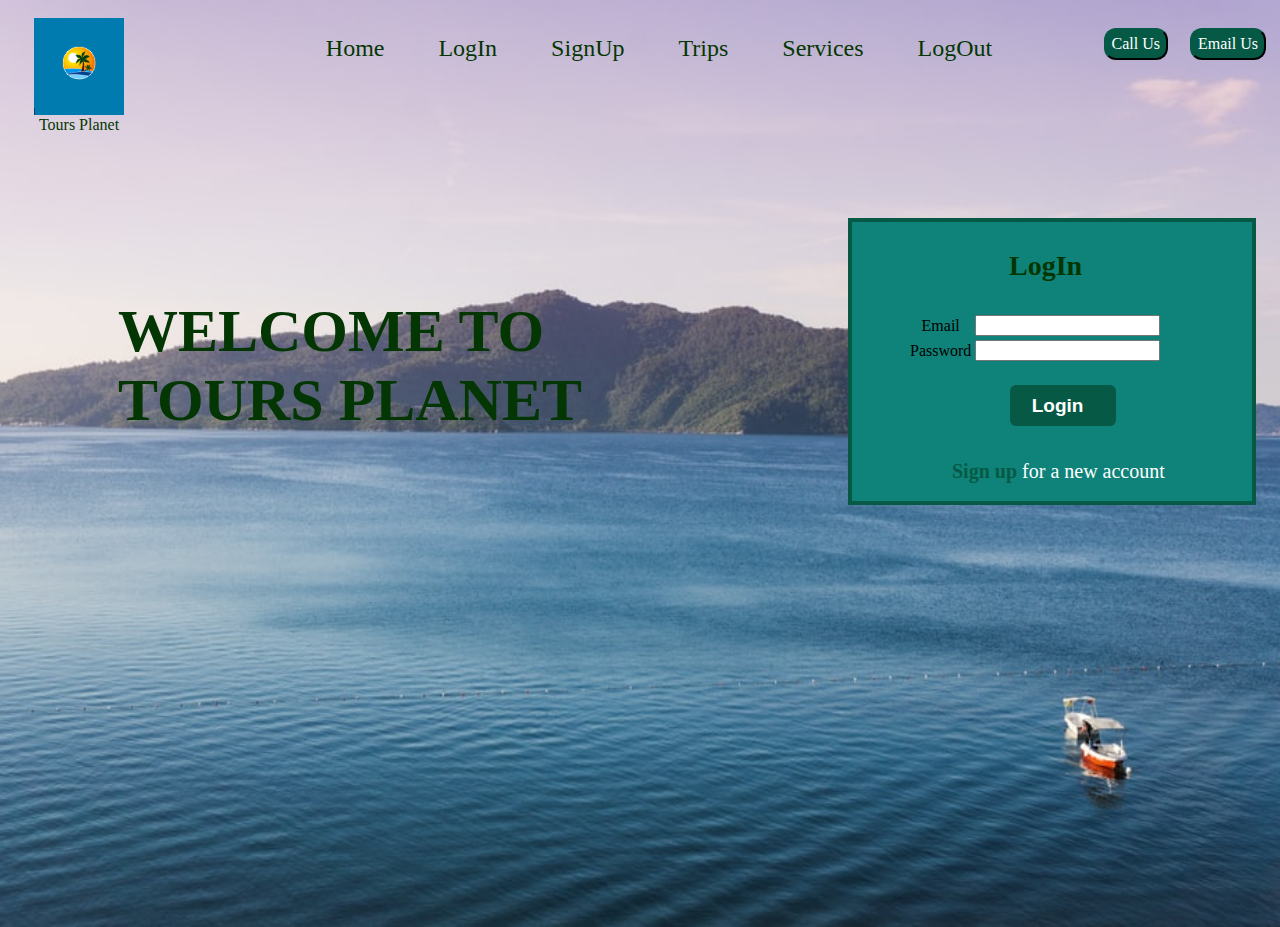
<file: index.html>
<html>
    <head>
        <title>Welcome</title>
        <link rel="stylesheet" href="i.css">
        <script language="JavaScript">
            function validate() {
    
                if (!/^\w+([\.-]?\w+)*@\w+([\.-]?\w+)*(\.\w{2,3})+$/.test(document.emp.email.value)) {
                alert("Invalid Email it should be like username@gmail.com")
                document.emp.email.focus()
                return false;
            }
    
                if (document.emp.password.value == "") {
                    alert("Password field is empty");
                    document.emp.password.focus();
                    return false;
    
                }
                
            }
        </script>   
    </head>

<body>
    <header class="header">
        <div class="left">
            <!-- left box for logo -->
            <img src="logo4.png" >
            <div class="logo">Tours Planet</div>
            
        </div>
        <div class="mid">
            <!-- mid box for navbar -->
            
            <ul class="navbar">
                <li><a href="http://localhost:8080/project/">Home</a></li>
                <li><a href="http://localhost:8080/project/login.html">LogIn</a></li>
                <li><a href="http://localhost:8080/project/signup.html">SignUp</a></li>
                <li><a href="http://localhost:8080/project/trips.html">Trips</a></li>
                <li><a href="http://localhost:8080/project/services.html">Services</a></li>
                <li><a href="http://localhost:8080/project/logout.jsp">LogOut</a></li>
            </ul>
        </div>
        <div class="right">
            <!-- right box for buttons -->
            <button class="btn"><a href="tel:+9230244410" class="a" >Call Us</a> </button>
            <button class="btn">Email Us</button>
        </div>

    </header>
    <div id="c2">
        <h1>WELCOME TO TOURS PLANET</h1>
    </div>
        
   

    <div id="container">

        <form name="emp" action="admincheck" onsubmit="return validate()" method="post">
            <div id="st">
            <table>
                
                <tr>
                    <h3>LogIn</h3>
                </tr>
                <tr>
                    <td align="center">Email </td>
                    <div id="i">
                        <td><input type="email" name="email" id="email" class="pa"></td>
                    </div>
                </tr>
    
                <tr>
    
                    <td align="center">Password</td>
                    <div id="i2">
                        <td><input type="password" name="password" id="pwd" class="pa"></td>
                    </div>
                </tr>
    
                <tr>
                    <td align="right"></td>
                    <td><input type="submit" value="Login" id="con" class="s" name="sub"></td>
                </tr>
                
    
            </table>
        </div>
        <div id="footer">
            <p><a href="http://localhost:8080/project/signup.html">Sign up </a>for a new account</p>
        </div>
        </form>
    </div>
    
	
    
</body>

</html>
</file>
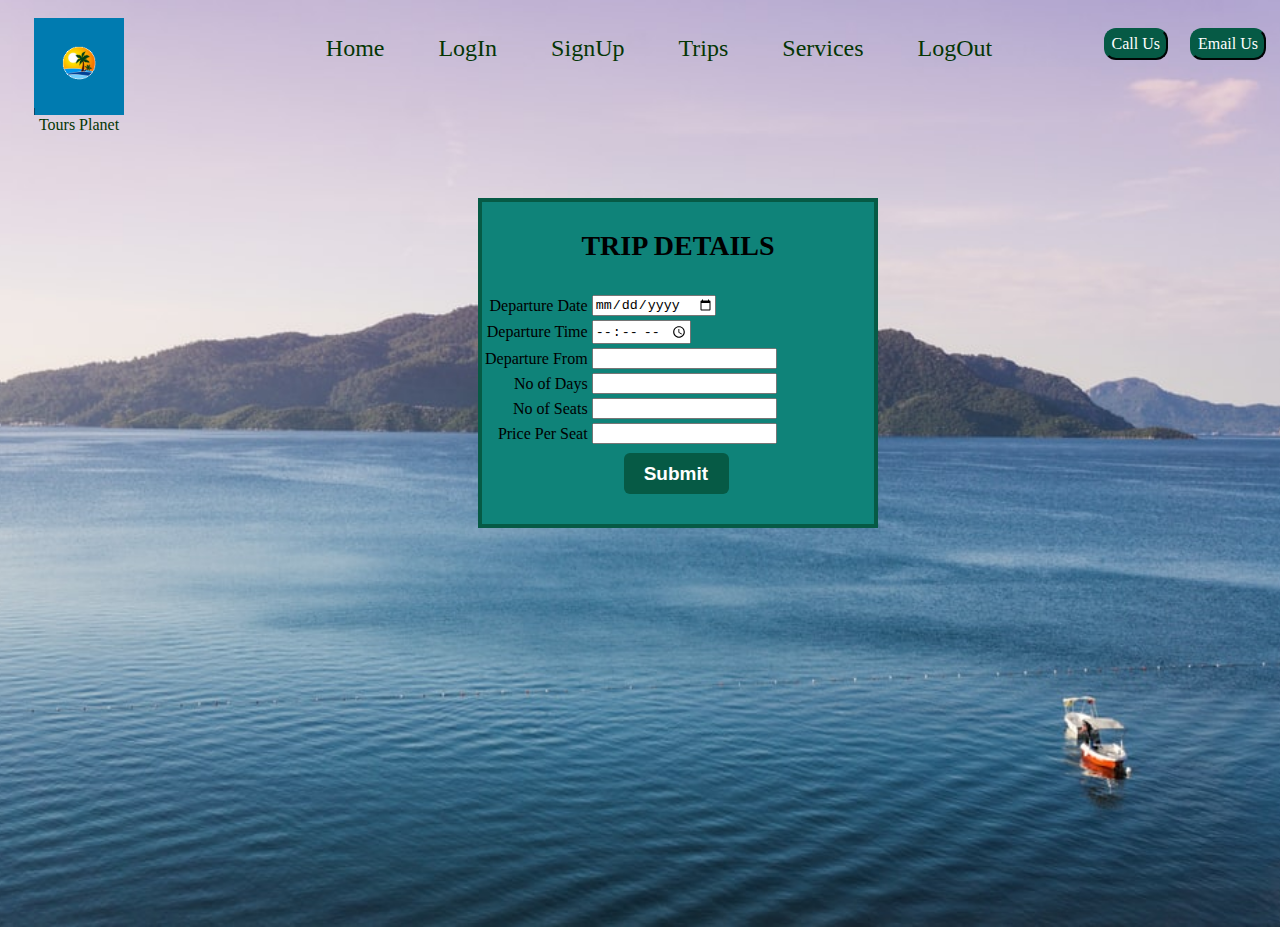
<file: addtrip.html>
<html>

<head>
    <title>Trip details</title>
    <link rel="stylesheet" href="trips.css">
    <script language="JavaScript">
        function validate() {

            if (document.trip.Departure_Date.value == "") {
                alert("Departure Date Field Empty!!")

                document.trip.Departure_Date.focus();
                return false;
            }
            if (document.trip.Departure_Time.value == "") {
                alert("Departure Time Field Empty!!")

                document.trip.Departure_Time.focus();
                return false;
            }
            if (document.trip.Departure_From.value == "") {
                alert("Departure From Field Empty!!")

                document.trip.Departure_From.focus();
                return false;
            }
            if (document.trip.No_of_Days.value == "") {
                alert("Number of days Field Empty!!")

                document.trip.No_of_Days.focus();
                return false;
            }
            if (document.trip.No_of_Seats.value == "") {
                alert("Number of Seats Field Empty!!")

                document.trip.No_of_Seats.focus();
                return false;
            }
            if (document.trip.Price_Per_Seat.value == "") {
                alert("Price Per Seat Field Empty!!")

                document.trip.Price_Per_Seat.focus();
                return false;
            }
           

            
            
        }

        
    </script>

</head>

<body>
    <header class="header">
        <div class="left">
            <!-- left box for logo -->
            <img src="logo4.png" >
            <div class="logo">Tours Planet</div>
            
        </div>
        <div class="mid">
            <!-- mid box for navbar -->
            
            <ul class="navbar">
                <li><a href="http://localhost:8080/project/">Home</a></li>
                <li><a href="http://localhost:8080/project/login.html">LogIn</a></li>
                <li><a href="http://localhost:8080/project/signup.html">SignUp</a></li>
                <li><a href="http://localhost:8080/project/trips.html">Trips</a></li>
                <li><a href="http://localhost:8080/project/services.html">Services</a></li>
                <li><a href="http://localhost:8080/project/logout.jsp">LogOut</a></li>
            </ul>
        </div>
        <div class="right">
            <!-- right box for buttons -->
            <button class="btn">Call Us</button>
            <button class="btn">Email Us</button>
        </div>

    </header>
    
    
    <div id="container">
     
        <form name="trip" action="InsertRecord" method="post" onsubmit="return validate()">
            <table>
                <tr>
                    <h3 align="center">TRIP DETAILS</h3>
                </tr>
                <tr>
                    <td align="right">Departure Date </td>
                   
                        <td><input type="Date" name="Departure_Date"></td>
                  
                </tr>
                <tr>
                    <td align="right">Departure Time</td>
                    <td><input type="time" name="Departure_Time" ></td>
                </tr>
                <tr>

                    <td align="right">Departure From</td>
                    <div id="i2">
                        <td><input type="text" name="Departure_From" ></td>
                    </div>
                </tr>
                <tr>
                    <td align="right">No of Days</td>
                    <td><input type="textd" name="No_of_Days" ></td>
                </tr>
                <tr>
                    <td align="right">No of Seats</td>
                    <td><input type="int" name="No_of_Seats" ></td>
                </tr>

                
                
                <tr>
                    <td align="right">Price Per Seat</td>
                    <td><input type="text" name="Price_Per_Seat" ></td>
                </tr>

                <tr>
                    <td align="right"></td>
                    <td><input type="submit" value="Submit" id="con" class="s" name="sub"></td>
                </tr>

            </table>
        </form>
    </div>
</body>

</html>
</file>
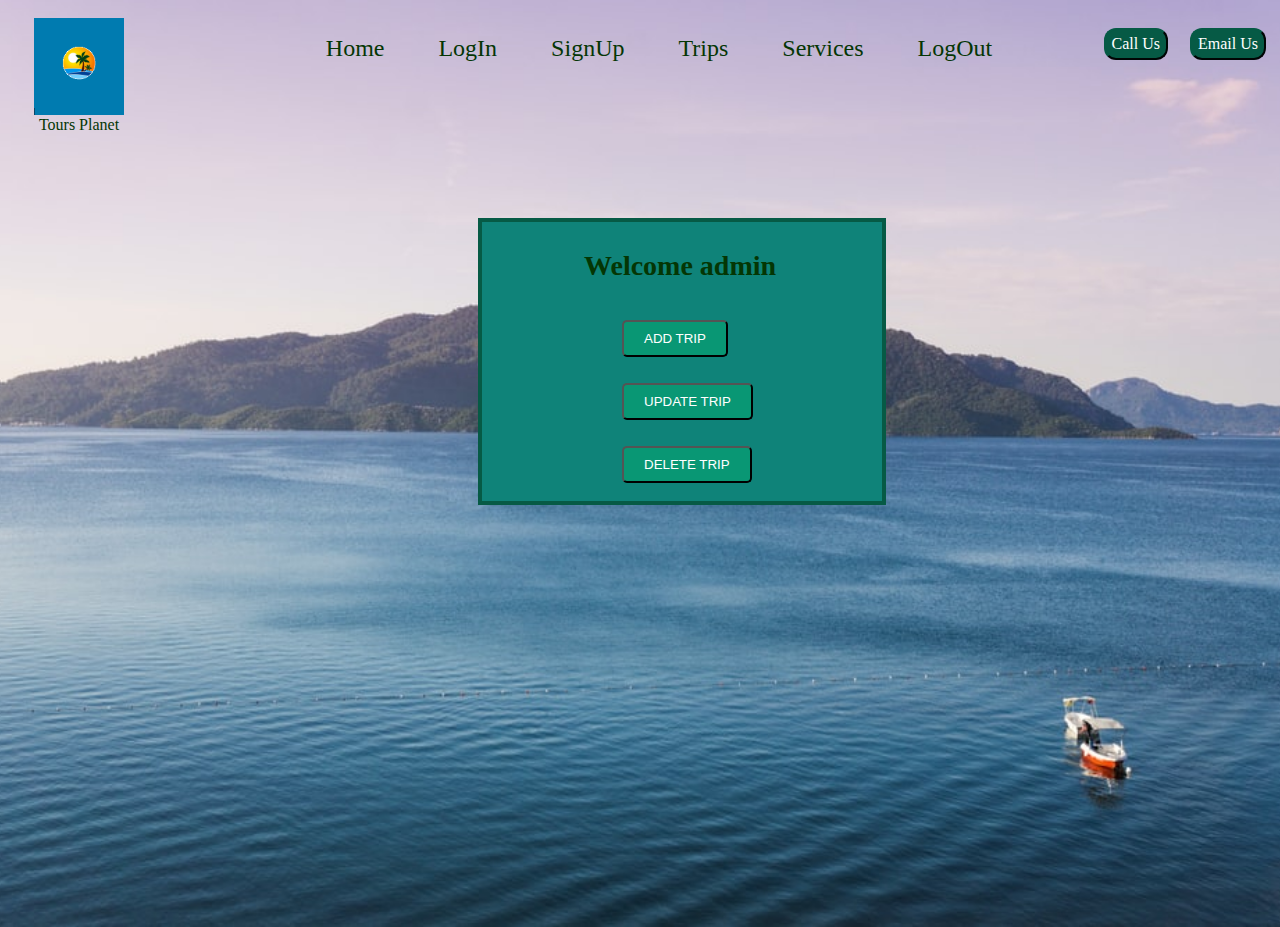
<file: adminpage.html>
<html>

<head>
    <title>Login</title>
    <link rel="stylesheet" href="adminpage.css">
    <script language="JavaScript">
        function validate() {

            if (!/^\w+([\.-]?\w+)*@\w+([\.-]?\w+)*(\.\w{2,3})+$/.test(document.emp.email.value)) {
                alert("Invalid Email it should be like username@gmail.com")
                document.emp.email.focus()
                return false;
            }

            if (document.emp.password.value == "") {
                alert("Password field is empty");
                document.emp.password.focus();
                return false;

            }

        }
    </script>
</head>

<body>
    <header class="header">
        <div class="left">
            <!-- left box for logo -->
            <img src="logo4.png">
            <div class="logo">Tours Planet</div>

        </div>
        <div class="mid">
            <!-- mid box for navbar -->

            <ul class="navbar">
                <li><a href="http://localhost:8080/project/">Home</a></li>
                <li><a href="http://localhost:8080/project/login.html">LogIn</a></li>
                <li><a href="http://localhost:8080/project/signup.html">SignUp</a></li>
                <li><a href="http://localhost:8080/project/trips.html">Trips</a></li>
                <li><a href="http://localhost:8080/project/services.html">Services</a></li>
                <li><a href="http://localhost:8080/project/logout.jsp">LogOut</a></li>
            </ul>
        </div>
        <div class="right">
            <!-- right box for buttons -->
            <button class="btn">Call Us</button>
            <button class="btn">Email Us</button>
        </div>

    </header>
    <div id="container">
        <h3>Welcome admin</h3>
        <form action="addtrip.html" method="post">
            <button class="b" type="submit">ADD TRIP</button>
        </form>
        <form action="updatetrip.html" method="post">
            <button class="b" type="submit">UPDATE TRIP</button>
        </form>
        <form action="Deletetrip.html" method="post">
            <button class="b" type="submit">DELETE TRIP</button>
        </form>
    </div>





</body>

</html>
</file>
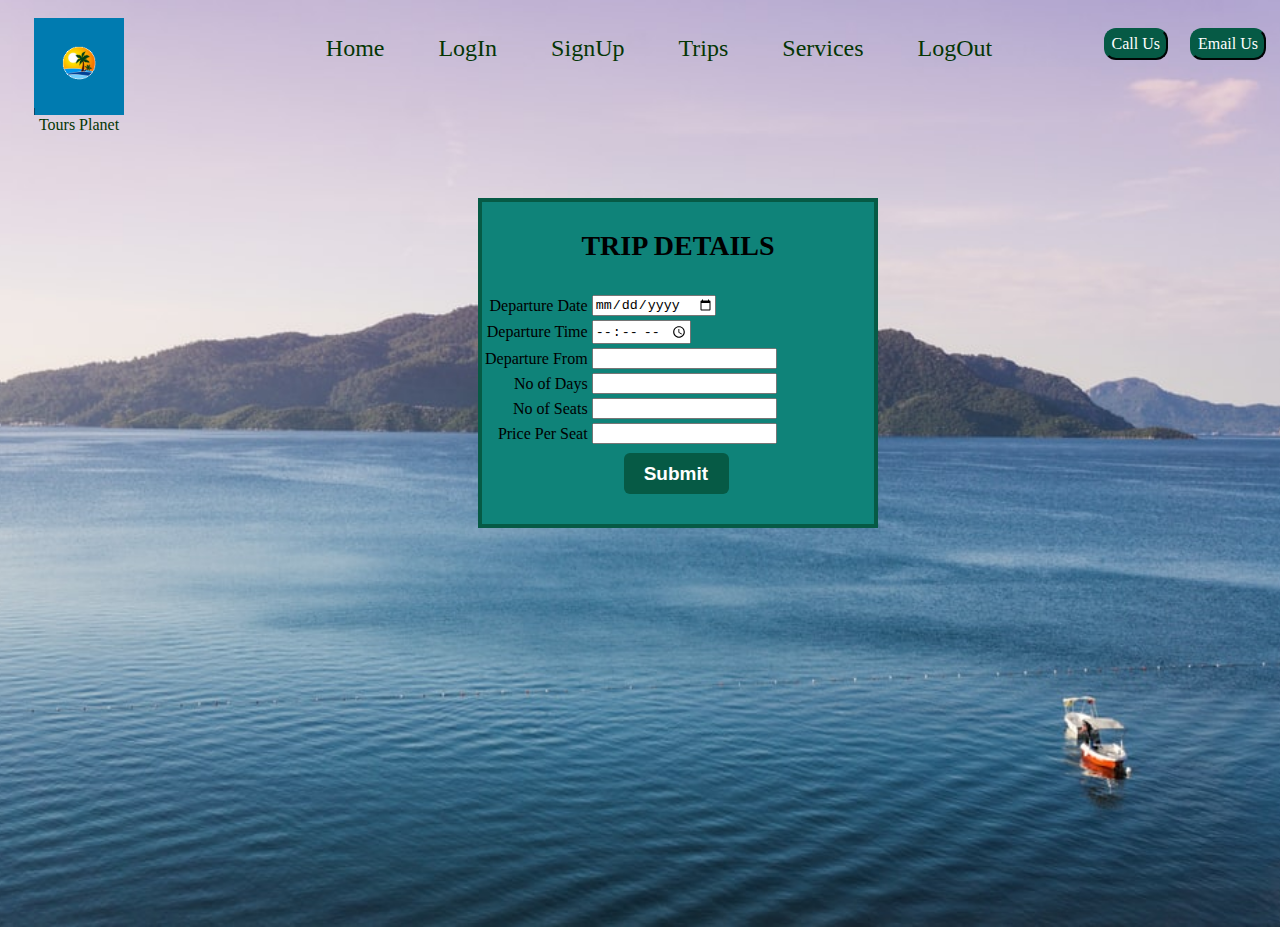
<file: Deletetrip.html>
<html>

<head>
    <title>Trip details</title>
    <link rel="stylesheet" href="trips.css">
    <script language="JavaScript">
        function validate() {

            if (document.trip.Departure_Date.value == "") {
                alert("Departure Date Field Empty!!")

                document.trip.Departure_Date.focus();
                return false;
            }
            if (document.trip.Departure_Time.value == "") {
                alert("Departure Time Field Empty!!")

                document.trip.Departure_Time.focus();
                return false;
            }
            if (document.trip.Departure_From.value == "") {
                alert("Departure From Field Empty!!")

                document.trip.Departure_From.focus();
                return false;
            }
            if (document.trip.No_of_Days.value == "") {
                alert("Number of days Field Empty!!")

                document.trip.No_of_Days.focus();
                return false;
            }
            if (document.trip.No_of_Seats.value == "") {
                alert("Number of Seats Field Empty!!")

                document.trip.No_of_Seats.focus();
                return false;
            }
            if (document.trip.Price_Per_Seat.value == "") {
                alert("Price Per Seat Field Empty!!")

                document.trip.Price_Per_Seat.focus();
                return false;
            }
           

            
            
        }

        
    </script>

</head>

<body>
    <header class="header">
        <div class="left">
            <!-- left box for logo -->
            <img src="logo4.png" >
            <div class="logo">Tours Planet</div>
            
        </div>
        <div class="mid">
            <!-- mid box for navbar -->
            
            <ul class="navbar">
                <li><a href="http://localhost:8080/project/">Home</a></li>
                <li><a href="http://localhost:8080/project/login.html">LogIn</a></li>
                <li><a href="http://localhost:8080/project/signup.html">SignUp</a></li>
                <li><a href="http://localhost:8080/project/trips.html">Trips</a></li>
                <li><a href="http://localhost:8080/project/services.html">Services</a></li>
                <li><a href="http://localhost:8080/project/logout.jsp">LogOut</a></li>
            </ul>
        </div>
        <div class="right">
            <!-- right box for buttons -->
            <button class="btn">Call Us</button>
            <button class="btn">Email Us</button>
        </div>

    </header>
    
    
    <div id="container">
     
        <form name="trip" action="DeleteRecord" method="post" onsubmit="return validate()">
            <table>
                <tr>
                    <h3 align="center">TRIP DETAILS</h3>
                </tr>
                <tr>
                    <td align="right">Departure Date </td>
                   
                        <td><input type="Date" name="Departure_Date"></td>
                  
                </tr>
                <tr>
                    <td align="right">Departure Time</td>
                    <td><input type="time" name="Departure_Time" ></td>
                </tr>
                <tr>

                    <td align="right">Departure From</td>
                    <div id="i2">
                        <td><input type="text" name="Departure_From" ></td>
                    </div>
                </tr>
                <tr>
                    <td align="right">No of Days</td>
                    <td><input type="textd" name="No_of_Days" ></td>
                </tr>
                <tr>
                    <td align="right">No of Seats</td>
                    <td><input type="int" name="No_of_Seats" ></td>
                </tr>

                
                
                <tr>
                    <td align="right">Price Per Seat</td>
                    <td><input type="text" name="Price_Per_Seat" ></td>
                </tr>

                <tr>
                    <td align="right"></td>
                    <td><input type="submit" value="Submit" id="con" class="s" name="sub"></td>
                </tr>

            </table>
        </form>
    </div>
</body>

</html>
</file>
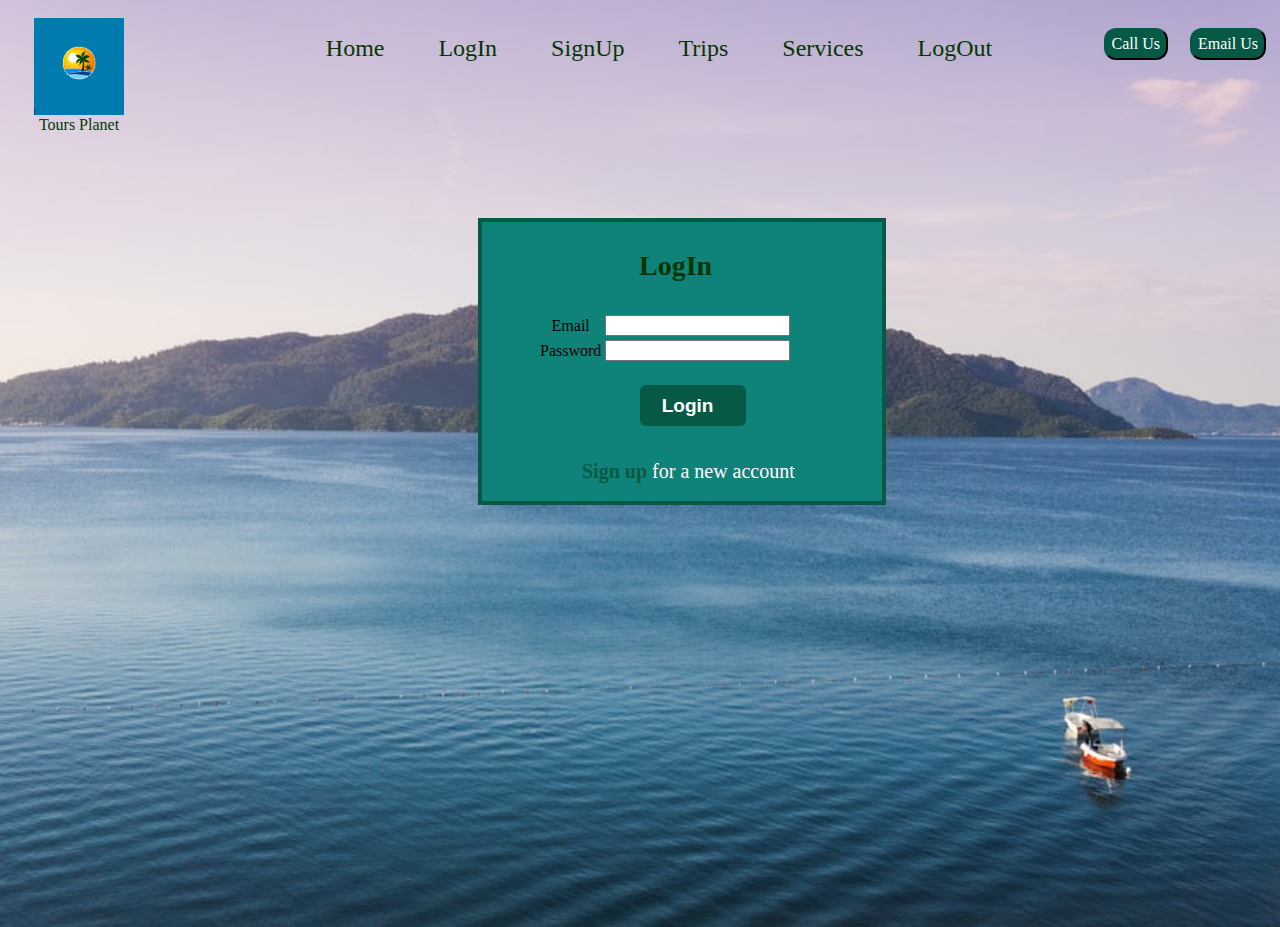
<file: login.html>
<html>
    <head>
        <title>Login</title>
        <link rel="stylesheet" href="login.css">
        <script language="JavaScript">
            function validate() {
    
                if (!/^\w+([\.-]?\w+)*@\w+([\.-]?\w+)*(\.\w{2,3})+$/.test(document.emp.email.value)) {
                alert("Invalid Email it should be like username@gmail.com")
                document.emp.email.focus()
                return false;
            }
    
                if (document.emp.password.value == "") {
                    alert("Password field is empty");
                    document.emp.password.focus();
                    return false;
    
                }
                
            }
        </script>
    </head>
    
<body>
    <header class="header">
        <div class="left">
            <!-- left box for logo -->
            <img src="logo4.png" >
            <div class="logo">Tours Planet</div>
            
        </div>
        <div class="mid">
            <!-- mid box for navbar -->
            
            <ul class="navbar">
                <li><a href="http://localhost:8080/project/">Home</a></li>
                <li><a href="http://localhost:8080/project/login.html">LogIn</a></li>
                <li><a href="http://localhost:8080/project/signup.html">SignUp</a></li>
                <li><a href="http://localhost:8080/project/trips.html">Trips</a></li>
                <li><a href="http://localhost:8080/project/services.html">Services</a></li>
                <li><a href="http://localhost:8080/project/logout.jsp">LogOut</a></li>
            </ul>
        </div>
        <div class="right">
            <!-- right box for buttons -->
            <button class="btn"><a href="tel:+9230244410" class="a" >Call Us</a> </button>
            <button class="btn">Email Us</button>
        </div>

    </header>
    <div id="container">

        <form name="emp" action="admincheck" onsubmit="return validate()" method="post">
            <div id="st">
            <table>
                
                <tr>
                    <h3>LogIn</h3>
                </tr>
                <tr>
                    <td align="center">Email </td>
                    <div id="i">
                        <td><input type="email" name="email" id="name" class="n"></td>
                    </div>
                </tr>
    
                <tr>
    
                    <td align="center">Password</td>
                    <div id="i2">
                        <td><input type="password" name="password" id="pwd" class="p"></td>
                    </div>
                </tr>
    
                <tr>
                    <td align="right"></td>
                    <td><input type="submit" value="Login" id="con" class="s" name="sub"></td>
                </tr>
                
    
            </table>
        </div>
        <div id="footer">
            <p><a href="http://localhost:8080/project/signup.html">Sign up </a>for a new account</p>
        </div>
        </form>
    </div>
    
    
    
    
        
</body>
</html>
</file>
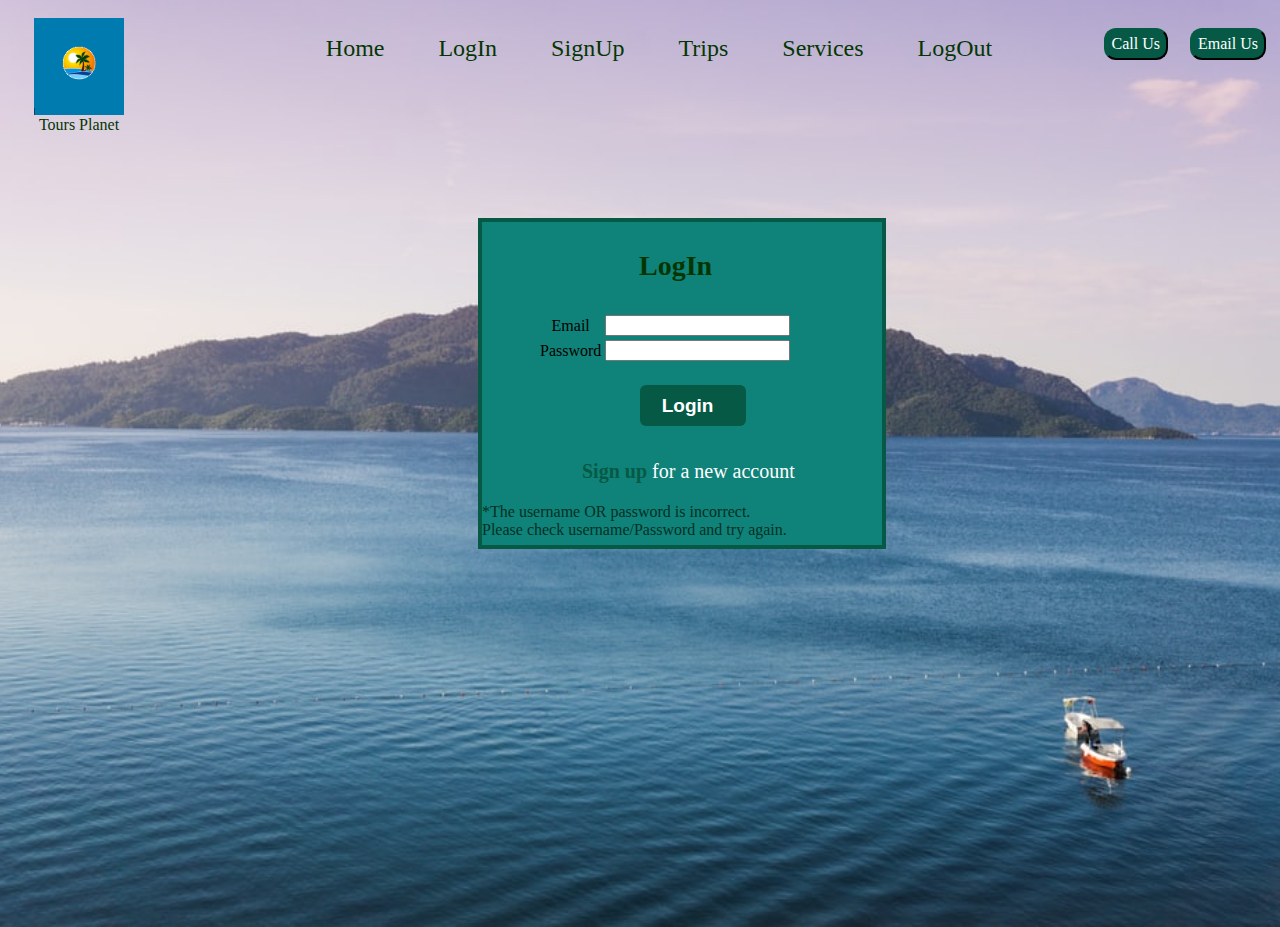
<file: login_again.html>
<html>
    <head>
        <title>Login</title>
        <link rel="stylesheet" href="login2.css">
        <script language="JavaScript">
            function validate() {
    
                if (!/^\w+([\.-]?\w+)*@\w+([\.-]?\w+)*(\.\w{2,3})+$/.test(document.emp.email.value)) {
                alert("Invalid Email it should be like username@gmail.com")
                document.emp.email.focus()
                return false;
            }
    
                if (document.emp.password.value == "") {
                    alert("Password field is empty");
                    document.emp.password.focus();
                    return false;
    
                }
                
            }
        </script>
    </head>
    
<body>
    <header class="header">
        <div class="left">
            <!-- left box for logo -->
            <img src="logo4.png" >
            <div class="logo">Tours Planet</div>
            
        </div>
        <div class="mid">
            <!-- mid box for navbar -->
            
            <ul class="navbar">
                <li><a href="http://localhost:8080/project/">Home</a></li>
                <li><a href="http://localhost:8080/project/login.html">LogIn</a></li>
                <li><a href="http://localhost:8080/project/signup.html">SignUp</a></li>
                <li><a href="http://localhost:8080/project/trips.html">Trips</a></li>
                <li><a href="http://localhost:8080/project/services.html">Services</a></li>
                <li><a href="http://localhost:8080/project/logout.jsp">LogOut</a></li>
            </ul>
        </div>
        <div class="right">
            <!-- right box for buttons -->
            <button class="btn">Call Us</button>
            <button class="btn">Email Us</button>
        </div>

    </header>
    <div id="container">

        <form name="emp" action="admincheck" onsubmit="return validate()" method="post">
            <div id="st">
            <table>
                
                <tr>
                    <h3>LogIn</h3>
                </tr>
                <tr>
                    <td align="center">Email </td>
                    <div id="i">
                        <td><input type="email" name="email" id="name" class="n"></td>
                    </div>
                </tr>
    
                <tr>
    
                    <td align="center">Password</td>
                    <div id="i2">
                        <td><input type="password" name="password" id="pwd" class="p"></td>
                    </div>
                </tr>
    
                <tr>
                    <td align="right"></td>
                    <td><input type="submit" value="Login" id="con" class="s" name="sub"></td>
                </tr>
                
    
            </table>
        </div>
        <div id="footer">
            <p><a href="http://localhost:8080/project/signup.html">Sign up </a>for a new account</p>
        </div>

        <tr>
            <td align="center" style = "color:rgb(11, 145, 111)"><p style = "color:rgb(4, 48, 37)"> *The username OR password is incorrect. <br> Please check username/Password and try again.</p></td>
            </tr>
        </form>
    </div>
    
    
    
    
        
</body>
</html>
</file>
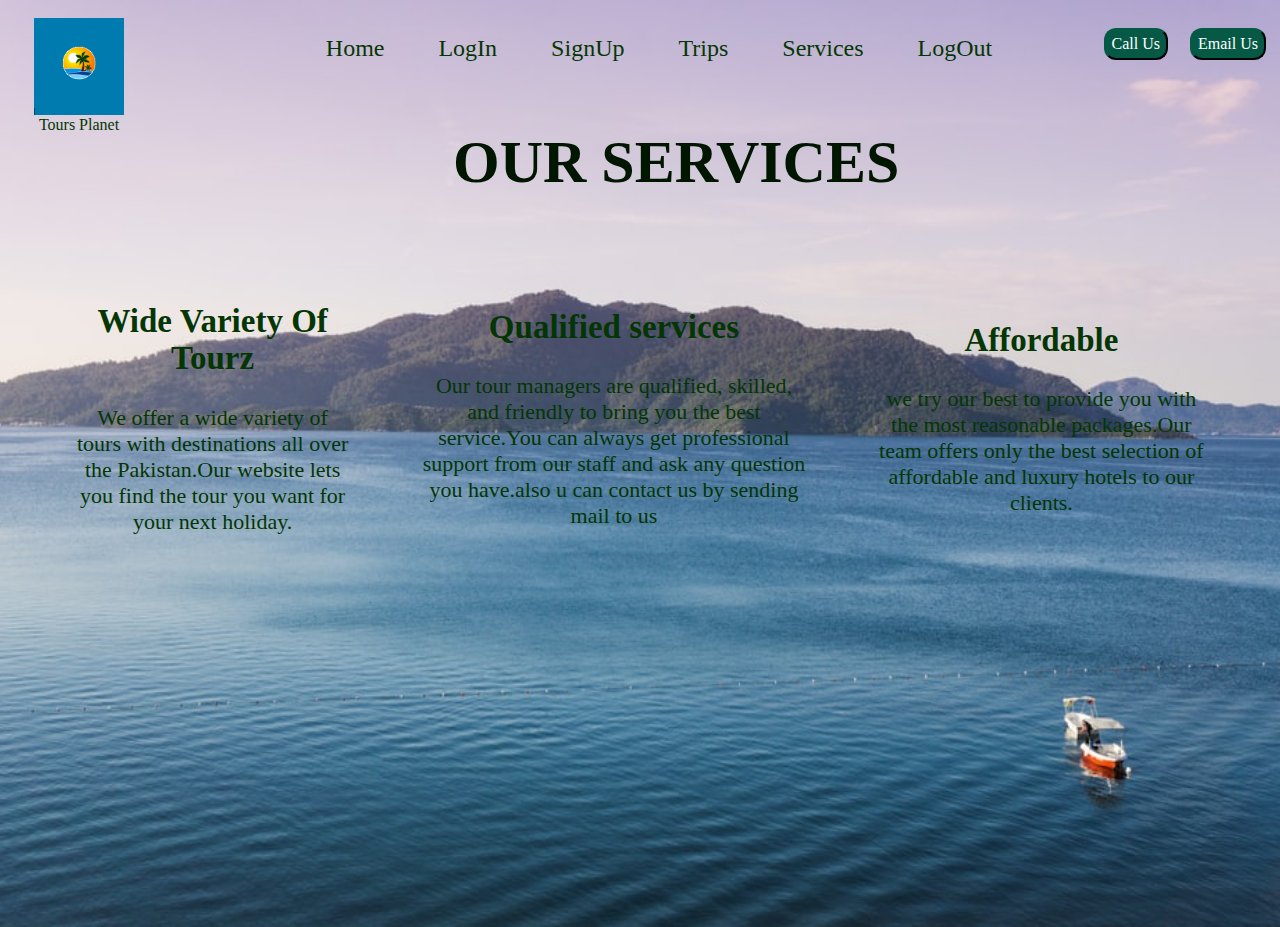
<file: services.html>
<html>

<head>
    <title>Services</title>
    <link rel="stylesheet" href="services.css">
</head>

<body>
    <header class="header">
        <div class="left">
            <!-- left box for logo -->
            <img src="logo4.png">
            <div class="logo">Tours Planet</div>

        </div>
        <div class="mid">
            <!-- mid box for navbar -->

            <ul class="navbar">
                <li><a href="http://localhost:8080/project/">Home</a></li>
                <li><a href="http://localhost:8080/project/login.html">LogIn</a></li>
                <li><a href="http://localhost:8080/project/signup.html">SignUp</a></li>
                <li><a href="http://localhost:8080/project/trips.html">Trips</a></li>
                <li><a href="http://localhost:8080/project/services.html">Services</a></li>
                <li><a href="http://localhost:8080/project/logout.jsp">LogOut</a></li>
            </ul>
        </div>
        <div class="right">
            <!-- right box for buttons -->
            <button class="btn">Call Us</button>
            <button class="btn">Email Us</button>
        </div>

    </header>
    <div>
        <h1>OUR SERVICES</h1>
    </div>
    <div id="t">

        <table cellspacing=65>
            <tr>
                <td class="ourServices">
                    <h2 align=center>Wide Variety Of Tourz</h2>
                    <p align=center>We offer a wide variety of tours with destinations all over the Pakistan.Our website
                        lets you find the tour you want for your next holiday.</p>
                </td>
                <td class="ourServices">
                    <h2 align=center>Qualified services</h2>
                    <p align=center>Our tour managers are qualified, skilled, and friendly to bring you the best
                        service.You can always get professional support from our staff and ask any question you
                        have.also u can contact us by sending mail to us</p>
                </td>
                <td class="ourServices">
                    <h2 align=center>Affordable</h2>
                    <p align=center>we try our best to provide you with the most reasonable packages.Our team offers
                        only the best selection of affordable and luxury hotels to our clients.</p>
                </td>
            </tr>
        </table>
    </div>
</body>

</html>
</file>
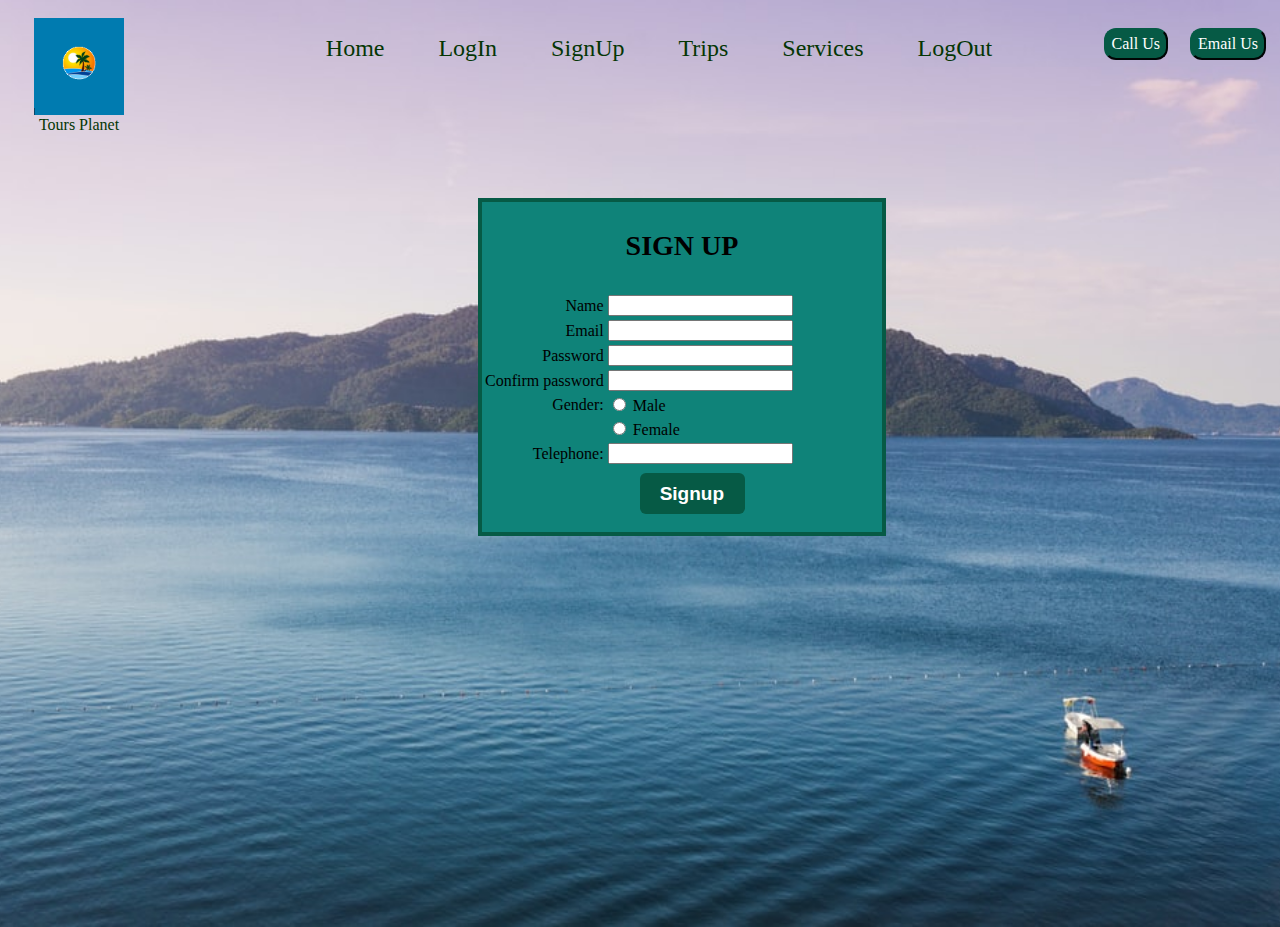
<file: signup.html>
<html>

<head>
    <title>SIGNUP</title>
    <link rel="stylesheet" href="signup.css">
    <script language="JavaScript">
        function validate() {

            if (document.emp.name.value == "") {
                alert("Name Field Empty!!")

                document.emp.name.focus();
                return false;
            }

            if (document.emp.password.value == "") {
                alert("Password field is empty");
                document.emp.password.focus();
                return false;

            }
            if (document.emp.confirm_password.value == "") {
                alert("Confirm Password field is empty");
                document.emp.confirm_password.focus();
                return false;
            }
            if (document.emp.password.value != document.emp.confirm_password.value) {
                alert("Password and Confirm password does not match");
                document.emp.confirm_password.focus();
                return false;
            }

            if (!/^\w+([\.-]?\w+)*@\w+([\.-]?\w+)*(\.\w{2,3})+$/.test(document.emp.email.value)) {
                alert("Invalid Email it should be like username@gmail.com")
                document.emp.email.focus()
                return false;
            }
            if (!document.emp.gender[0].checked && !document.emp.gender[1].checked) {
                alert("Please choose gender");
                return false;
            }
            if (document.emp.country.value == "") {
                alert("Choose Country!!");
                return false;
            }
            if (document.emp.phone.value == "") {
                alert("Telephone is empty!!");
                return false;
            }
            
        }

        function letternumber(event) {
            var keychar;

            keychar = event.key;
            //alert(event.key)	

            // alphas and numbers
            if (((".+-0123456789").indexOf(keychar) > -1))
                return true;
            else
                return false;
        }
    </script>

</head>

<body>
    <header class="header">
        <div class="left">
            <!-- left box for logo -->
            <img src="logo4.png" >
            <div class="logo">Tours Planet</div>
            
        </div>
        <div class="mid">
            <!-- mid box for navbar -->
            
            <ul class="navbar">
                <li><a href="http://localhost:8080/project/">Home</a></li>
                <li><a href="http://localhost:8080/project/login.html">LogIn</a></li>
                <li><a href="http://localhost:8080/project/signup.html">SignUp</a></li>
                <li><a href="http://localhost:8080/project/trips.html">Trips</a></li>
                <li><a href="http://localhost:8080/project/services.html">Services</a></li>
                <li><a href="http://localhost:8080/project/logout.jsp">LogOut</a></li>
            </ul>
        </div>
        <div class="right">
            <!-- right box for buttons -->
            <button class="btn">Call Us</button>
            <button class="btn">Email Us</button>
        </div>

    </header>
    
    <div id="container">
        <form name="emp" action="Signuphandler" method="post" onsubmit="return validate()">
            <table>
                <tr>
                    <h3 align="center">SIGN UP</h3>
                </tr>
                <tr>
                    <td align="right">Name </td>
                    <div id="i">
                        <td><input type="text" name="name" id="name" class="n"></td>
                    </div>
                </tr>
                <tr>
                    <td align="right">Email</td>
                    <td><input type="email" name="email" id="email" class="e"></td>
                </tr>
                <tr>

                    <td align="right">Password</td>
                    <div id="i2">
                        <td><input type="password" name="password" id="pwd" class="p"></td>
                    </div>
                </tr>
                <tr>
                    <td align="right">Confirm password</td>
                    <td><input type="password" name="confirm_password" id="cpwd" class="cp"></td>
                </tr>
                <tr>
                    <td align="right">Gender:</td>
                    <td><input type="radio" name="gender" value="male"> Male </td>
                </tr>

                <tr>
                    <td align="right"></td>
                    <td><input type="radio" name="gender" value="female"> Female </td>
                </tr>
               
                <tr>
                    <td align="right">Telephone:</td>
                    <td><input type="text" name="phone" onKeyPress="return letternumber(event)"></td>
                </tr>

                <tr>
                    <td align="right"></td>
                    <td><input type="submit" value="Signup" id="con" class="s" name="sub"></td>
                </tr>
                

            </table>
        </form>
    </div>
</body>

</html>
</file>
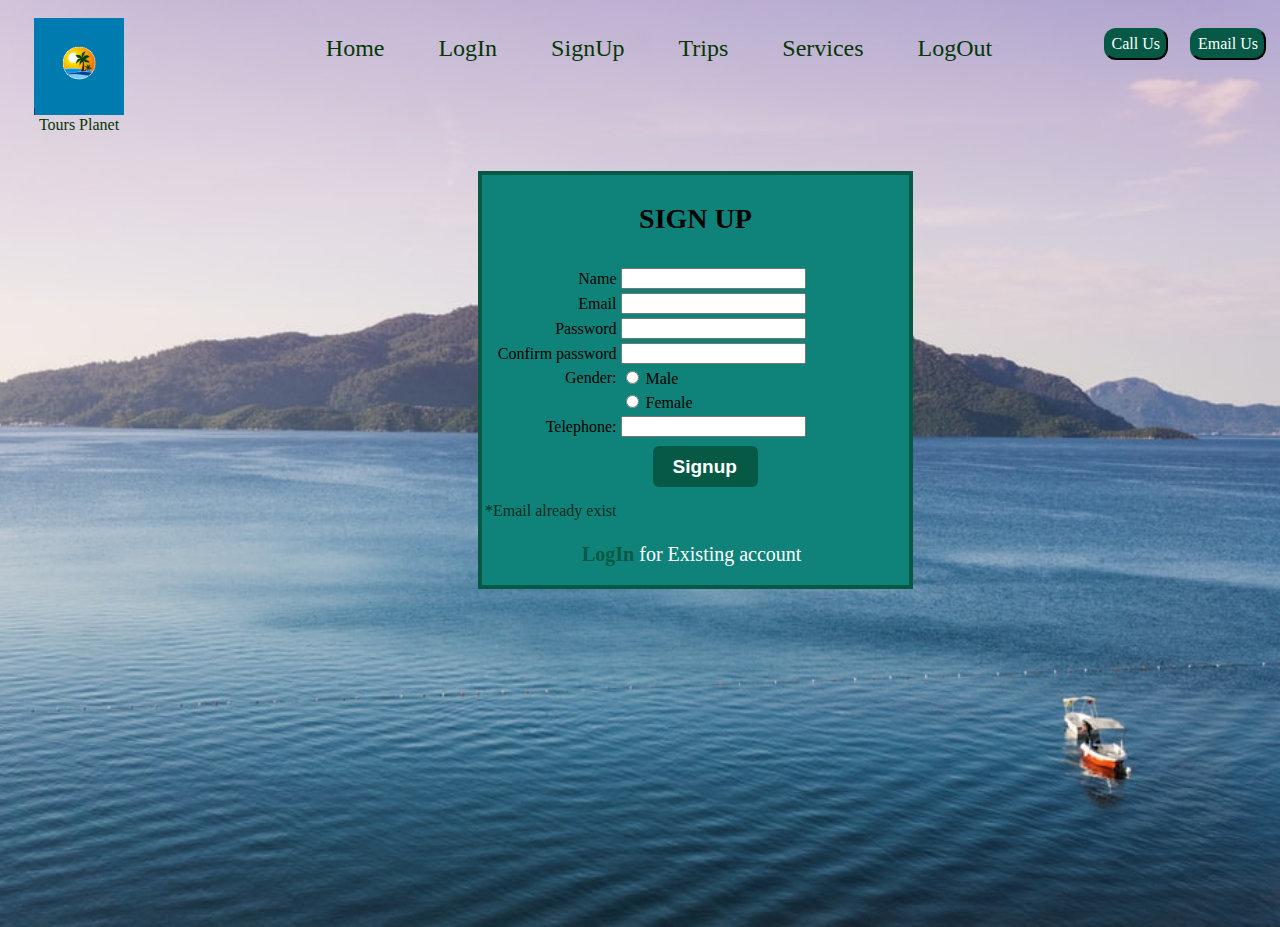
<file: signup_again.html>
<html>

<head>
    <title>SIGNUP</title>
    <link rel="stylesheet" href="signup2.css">
    <script language="JavaScript">
        function validate() {

            if (document.emp.name.value == "") {
                alert("Name Field Empty!!")

                document.emp.name.focus();
                return false;
            }

            if (document.emp.password.value == "") {
                alert("Password field is empty");
                document.emp.password.focus();
                return false;

            }
            if (document.emp.confirm_password.value == "") {
                alert("Confirm Password field is empty");
                document.emp.confirm_password.focus();
                return false;
            }
            if (document.emp.password.value != document.emp.confirm_password.value) {
                alert("Password and Confirm password does not match");
                document.emp.confirm_password.focus();
                return false;
            }

            if (!/^\w+([\.-]?\w+)*@\w+([\.-]?\w+)*(\.\w{2,3})+$/.test(document.emp.email.value)) {
                alert("Invalid Email it should be like username@gmail.com")
                document.emp.email.focus()
                return false;
            }
            if (!document.emp.gender[0].checked && !document.emp.gender[1].checked) {
                alert("Please choose gender");
                return false;
            }
            if (document.emp.country.value == "") {
                alert("Choose Country!!");
                return false;
            }
            if (document.emp.phone.value == "") {
                alert("Telephone is empty!!");
                return false;
            }
            
        }

        function letternumber(event) {
            var keychar;

            keychar = event.key;
            //alert(event.key)	

            // alphas and numbers
            if (((".+-0123456789").indexOf(keychar) > -1))
                return true;
            else
                return false;
        }
    </script>

</head>

<body>
    <header class="header">
        <div class="left">
            <!-- left box for logo -->
            <img src="logo4.png" >
            <div class="logo">Tours Planet</div>
            
        </div>
        <div class="mid">
            <!-- mid box for navbar -->
            
            <ul class="navbar">
                <li><a href="http://localhost:8080/project/">Home</a></li>
                <li><a href="http://localhost:8080/project/login.html">LogIn</a></li>
                <li><a href="http://localhost:8080/project/signup.html">SignUp</a></li>
                <li><a href="http://localhost:8080/project/trips.html">Trips</a></li>
                <li><a href="http://localhost:8080/project/services.html">Services</a></li>
                <li><a href="http://localhost:8080/project/logout.jsp">LogOut</a></li>
            </ul>
        </div>
        <div class="right">
            <!-- right box for buttons -->
            <button class="btn">Call Us</button>
            <button class="btn">Email Us</button>
        </div>

    </header>
    
    <div id="container">
        <form name="emp" action="Signuphandler" method="get" onsubmit="return validate()">
            <table>
                <tr>
                    <h3 align="center">SIGN UP</h3>
                </tr>
                <tr>
                    <td align="right">Name </td>
                    <div id="i">
                        <td><input type="text" name="name" id="name" class="n"></td>
                    </div>
                </tr>
                <tr>
                    <td align="right">Email</td>
                    <td><input type="email" name="email" id="email" class="e"></td>
                </tr>
                <tr>

                    <td align="right">Password</td>
                    <div id="i2">
                        <td><input type="password" name="password" id="pwd" class="p"></td>
                    </div>
                </tr>
                <tr>
                    <td align="right">Confirm password</td>
                    <td><input type="text" name="confirm_password" id="cpwd" class="cp"></td>
                </tr>
                <tr>
                    <td align="right">Gender:</td>
                    <td><input type="radio" name="gender" value="male"> Male </td>
                </tr>

                <tr>
                    <td align="right"></td>
                    <td><input type="radio" name="gender" value="female"> Female </td>
                </tr>
               
                <tr>
                    <td align="right">Telephone:</td>
                    <td><input type="text" name="phone" onKeyPress="return letternumber(event)"></td>
                </tr>

                <tr>
                    <td align="right"></td>
                    <td><input type="submit" value="Signup" id="con" class="s" name="sub"></td>
                </tr>

                <tr>
                    <td align="center" style = "color:rgb(3, 44, 34)" id = "error">*Email already exist</td>
                </tr>

             

            </table>
            <div id="footer">
                <p><a href="http://localhost:8080/project/login.html">LogIn  </a>for Existing account</p>
            </div>
        </form>
    </div>
</body>

</html>
</file>
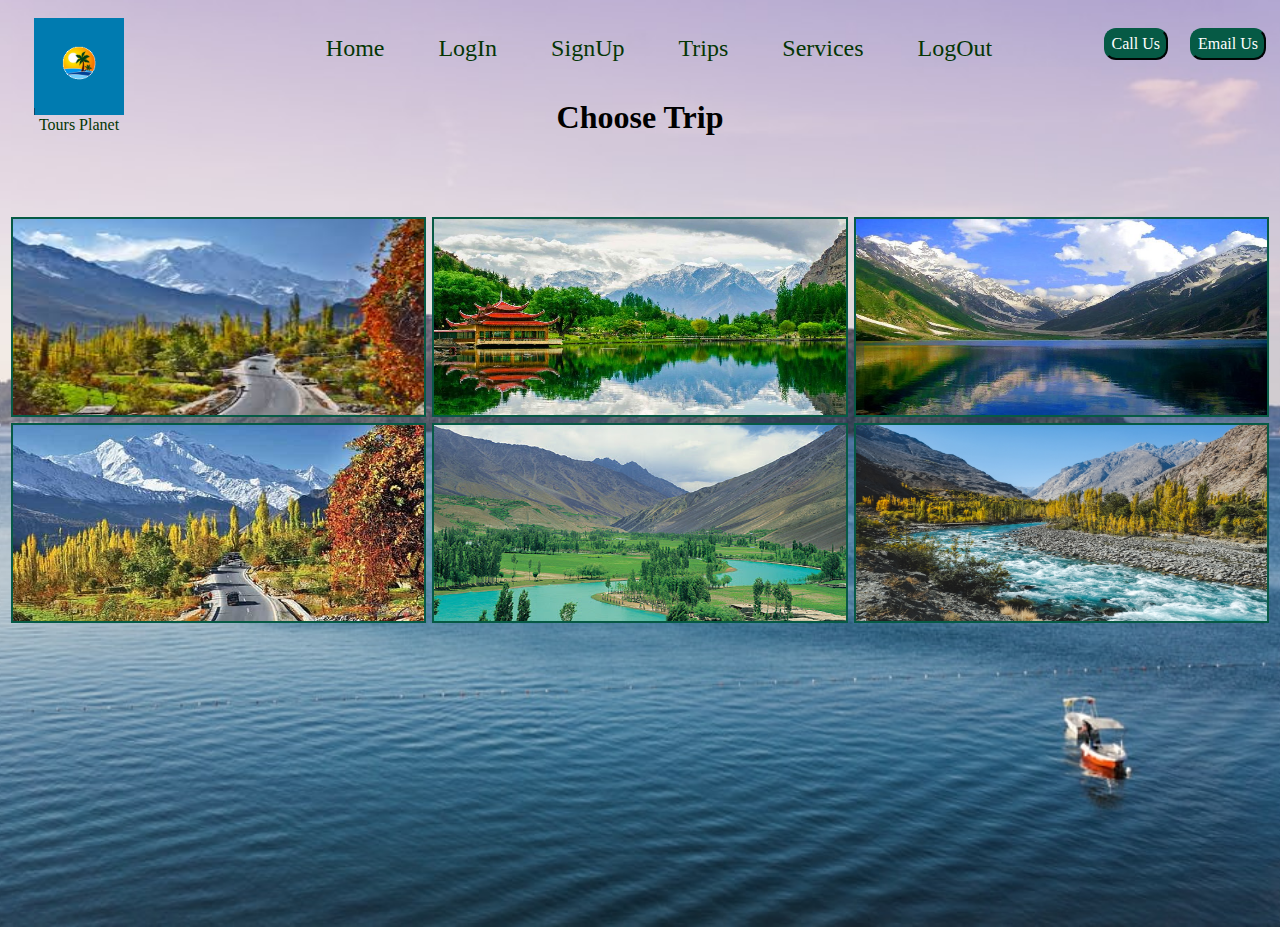
<file: trips.html>
<html>

<head>
    <title>Trip Details</title>
    <link rel="stylesheet" href="trips.css">
</head>

<body>
    <header class="header">
        <div class="left">
            <!-- left box for logo -->
            <img src="logo4.png">
            <div class="logo">Tours Planet</div>

        </div>
        <div class="mid">
            <!-- mid box for navbar -->

            <ul class="navbar">
                <li><a href="http://localhost:8080/project/">Home</a></li>
                <li><a href="http://localhost:8080/project/login.html">LogIn</a></li>
                <li><a href="http://localhost:8080/project/signup.html">SignUp</a></li>
                <li><a href="http://localhost:8080/project/trips.html">Trips</a></li>
                <li><a href="http://localhost:8080/project/services.html">Services</a></li>
                <li><a href="http://localhost:8080/project/logout.jsp">LogOut</a></li>
            </ul>
        </div>
        <div class="right">
            <!-- right box for buttons -->
            <button class="btn">Call Us</button>
            <button class="btn">Email Us</button>
        </div>

    </header>
    <div>
        <h1 align = "center">Choose Trip</h1>
    </div>
    <div class="row">
        <div class="column">
            <a href="http://localhost:8080/project/viewpackages.jsp" title="Hunza Valley">
                <img src="i1.jpg" alt="Hunza Valley" style="width:100%">
            </a>  
               
        </div>
        
        <div class="column">
            <a href="http://localhost:8080/project/viewpackages.jsp" title="Skardu">
                <img src="i2.jpg" alt="Skardu" style="width:100%">
            </a>
        </div>
        <div class="column">
            <a href="http://localhost:8080/project/viewpackages.jsp" title="Kaghan Valley">
                <img src="i3.jpg" alt="Kaghan Valley" style="width:100%">
            </a>
            
        </div>

    </div class="row2">
    <div>
        <div class="column2">
            <a href="http://localhost:8080/project/viewpackages.jsp" title="Gilgit">
            <img src="i7.jpg" alt="Gilgit" style="width:100%">
            </a>
        </div>
        <div class="column2">
            <a href="http://localhost:8080/project/viewpackages.jsp" title="Chitral">
                <img src="i5.jpg" alt="Chitral" style="width:100%">
            </a>
            
        </div>
        <div class="column2">
            <a href="http://localhost:8080/project/viewpackages.jsp" title="Azad Jammu Kashmir">
                <img src="i8.jpg" alt="Azad Jammu Kashmir" style="width:100%">
            </a>
            
        </div>
    </div>
</body>

</html>
</file>
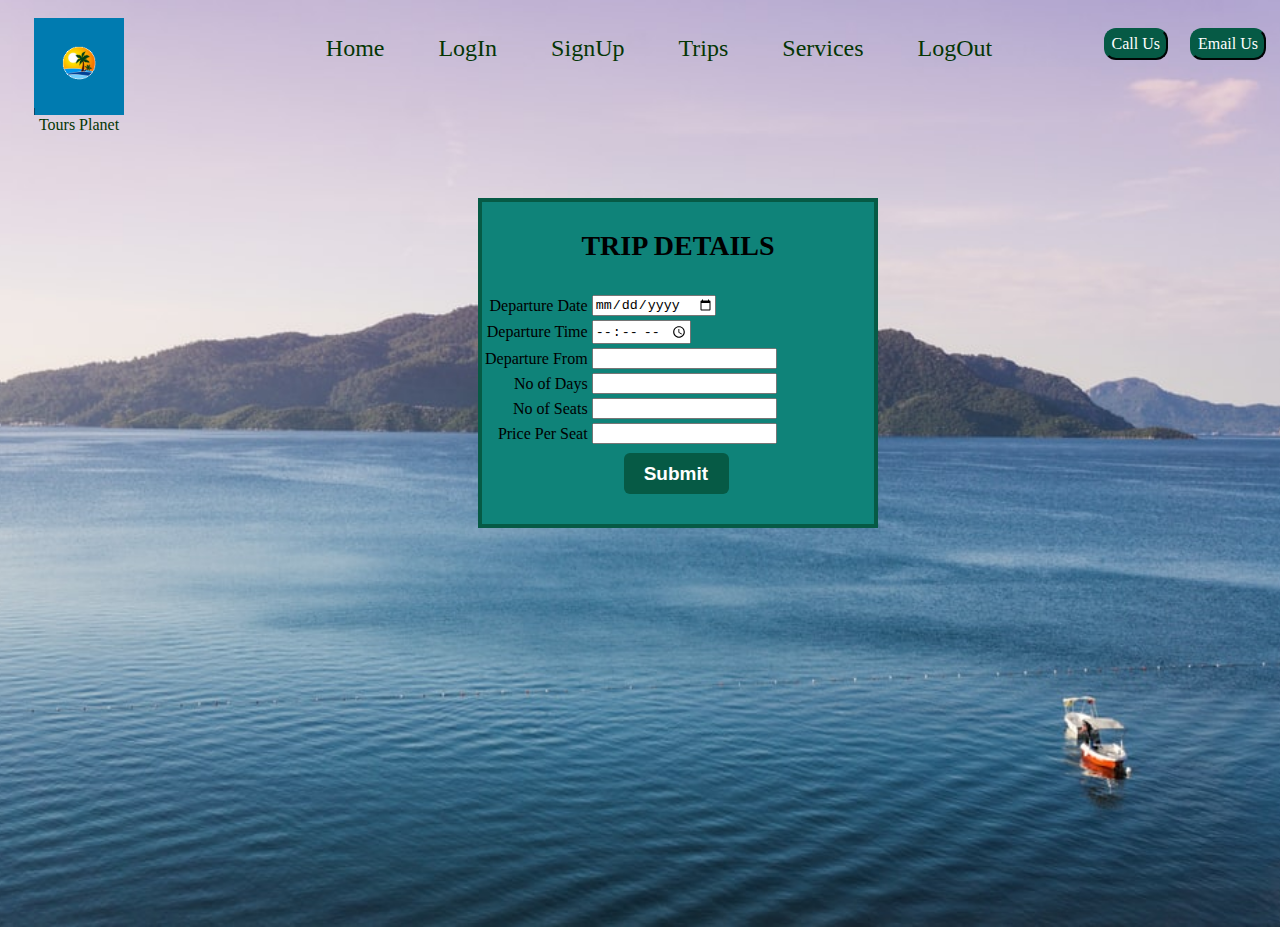
<file: updatetrip.html>
<html>

<head>
    <title>Trip details</title>
    <link rel="stylesheet" href="trips.css">
    <script language="JavaScript">
        function validate() {

            if (document.trip.Departure_Date.value == "") {
                alert("Departure Date Field Empty!!")

                document.trip.Departure_Date.focus();
                return false;
            }
            if (document.trip.Departure_Time.value == "") {
                alert("Departure Time Field Empty!!")

                document.trip.Departure_Time.focus();
                return false;
            }
            if (document.trip.Departure_From.value == "") {
                alert("Departure From Field Empty!!")

                document.trip.Departure_From.focus();
                return false;
            }
            if (document.trip.No_of_Days.value == "") {
                alert("Number of days Field Empty!!")

                document.trip.No_of_Days.focus();
                return false;
            }
            if (document.trip.No_of_Seats.value == "") {
                alert("Number of Seats Field Empty!!")

                document.trip.No_of_Seats.focus();
                return false;
            }
            if (document.trip.Price_Per_Seat.value == "") {
                alert("Price Per Seat Field Empty!!")

                document.trip.Price_Per_Seat.focus();
                return false;
            }
           

            
            
        }

        
    </script>

</head>

<body>
    <header class="header">
        <div class="left">
            <!-- left box for logo -->
            <img src="logo4.png" >
            <div class="logo">Tours Planet</div>
            
        </div>
        <div class="mid">
            <!-- mid box for navbar -->
            
            <ul class="navbar">
                <li><a href="http://localhost:8080/project/">Home</a></li>
                <li><a href="http://localhost:8080/project/login.html">LogIn</a></li>
                <li><a href="http://localhost:8080/project/signup.html">SignUp</a></li>
                <li><a href="http://localhost:8080/project/trips.html">Trips</a></li>
                <li><a href="http://localhost:8080/project/services.html">Services</a></li>
                <li><a href="http://localhost:8080/project/logout.jsp">LogOut</a></li>
            </ul>
        </div>
        <div class="right">
            <!-- right box for buttons -->
            <button class="btn">Call Us</button>
            <button class="btn">Email Us</button>
        </div>

    </header>
    
    
    <div id="container">
     
        <form name="trip" action="UpdateRecord" method="post" onsubmit="return validate()">
            <table>
                <tr>
                    <h3 align="center">TRIP DETAILS</h3>
                </tr>
                <tr>
                    <td align="right">Departure Date </td>
                   
                        <td><input type="Date" name="Departure_Date"></td>
                  
                </tr>
                <tr>
                    <td align="right">Departure Time</td>
                    <td><input type="time" name="Departure_Time" ></td>
                </tr>
                <tr>

                    <td align="right">Departure From</td>
                    <div id="i2">
                        <td><input type="text" name="Departure_From" ></td>
                    </div>
                </tr>
                <tr>
                    <td align="right">No of Days</td>
                    <td><input type="textd" name="No_of_Days" ></td>
                </tr>
                <tr>
                    <td align="right">No of Seats</td>
                    <td><input type="int" name="No_of_Seats" ></td>
                </tr>

                
                
                <tr>
                    <td align="right">Price Per Seat</td>
                    <td><input type="text" name="Price_Per_Seat" ></td>
                </tr>

                <tr>
                    <td align="right"></td>
                    <td><input type="submit" value="Submit" id="con" class="s" name="sub"></td>
                </tr>

            </table>
        </form>
    </div>
</body>

</html>
</file>
<file: i.css>
body{
    background-color: white;
    background-image: url("2.jpg");
    
    height: 100%;

  /* Center and scale the image nicely */
  background-position: center;
  background-repeat: no-repeat;
  background-size: cover;
  
}
.left {
    /* border: 2px solid orangered; */
    display: inline-block;
    position: absolute;
    left: 34px;
    top: 18px;

}

.left img{
    width: 90px;
   
}

.left div{
    text-align: center;
    font-size: 16px;
    line-height: 0px;
    
}

.mid{
    /* border: 2px solid rosybrown; */
    display: block;
    width: 60%;
    margin: 19px auto;
}

.right {
    /* border: 2px solid blue; *   position: absolute;*/
    position: absolute;
    right: 5px;
    top: 18px;
   
}

.navbar{
    display: inline-block;
}

.navbar li{
    display: inline-block;
    font-size: 24px;
    padding: auto;
}

.navbar li a{
    color: rgb(4, 54, 4);
    text-decoration: none;
    padding: 19px 25px;
}

.navbar li a:hover, .navbar li a:active {
    color: rgb(15, 131, 121);
    text-decoration: underline;
    
}

.btn{
    font-family: 'Baloo Bhai', cursive;
    margin: 10px 9px;
    background-color: rgb(6, 90, 69);
    color:white;
    padding: 5px 6px;
    border-color: rgb(6, 90, 69);
    border-radius:12px;
    font-size: 16px;
    cursor: pointer;
    text-decoration: none;
}

.btn:hover{
    color: rgb(15, 131, 121);
}

.logo{
    margin-top: 10px;
    color: rgb(4, 54, 4);
}
h1{
   
    margin-top: 200px;
    font-size: 60px;
    margin-left: 110px;
    color: rgb(4, 54, 4);
}
#container{
    margin-top: 140px;
    width: 400px;
    height: 279px;
    margin-left: 840px;
    border: 4px solid rgb(6, 90, 69);
    background-color: rgb(15, 131, 121);
}
.s{
    margin-left: 51px;
}
h3{
    margin-left: 102px;
     color: rgb(4, 54, 4);
    font-size: 28px;
    
}
#con  {
           
    width: 57%;
    border: none;
    font-size: 19px;
    font-weight: bold;
    color: white;
    background-color:rgb(6, 90, 69) ;
    margin: 20px 2px 11px 35px;
padding: 10px 31px 9px 20px;
border-radius: 6px;
margin-top: 20px;
cursor: pointer;
}

#i{
    color: red;
    text-align:end;
    position: relative;
    top:24px;

}
#i2{
    color: red;
    text-align:end;
    position: relative;
    top:73px;

}
#st{
    margin-left: 55px;
}

#footer p{
    color: white;
    font-size: 20px;

}
#footer p a{
    color: rgb(6, 90, 69);
    text-decoration: none;
    font-weight: bold;
}
#footer{
    
    margin-left: 100px;
}
#c2{
    width: 50%;
    float: left;
}
#bottom{
    margin-top: 20px;
}
.a{
    color: white;
    text-decoration: none;
}

.a:hover{
    color: rgb(15, 131, 121);
}
.l{
    color:rgb(6, 90, 69) ;
}
</file>
<file: trips.css>
#container{
    margin-top: 120px;
    width: 400px;
    height: 330px;
    margin-left: 470px;
    border: 4px solid rgb(6, 90, 69);
    background-color: rgb(15, 131, 121);
    margin-bottom: 200px;
}
.s{
    margin-left: 51px;
}
h3{
    text-align: center;
    font-size: 28px;
    
}
#con  {
           
    width: 57%;
    border: none;
    font-size: 19px;
    font-weight: bold;
    color: white;
    background-color:rgb(6, 90, 69) ;
    margin: 5px 2px 11px 32px;
padding: 10px 31px 9px 20px;
border-radius: 6px;
cursor: pointer;
}
#i{
    color: red;
    text-align:end;
    position: relative;
    top:24px;

}
#i2{
    color: red;
    text-align:end;
    position: relative;
    top:73px;

}
body{
    background-color: white;
    background-image: url("2.jpg");
    
    height: 100%;

  /* Center and scale the image nicely */
  background-position: center;
  background-repeat: no-repeat;
  background-size: cover;
  
}
.left {
    /* border: 2px solid orangered; */
    display: inline-block;
    position: absolute;
    left: 34px;
    top: 18px;

}

.left img{
    width: 90px;
   
}

.left div{
    text-align: center;
    font-size: 16px;
    line-height: 0px;
    
}

.mid{
    /* border: 2px solid rosybrown; */
    display: block;
    width: 60%;
    margin: 19px auto;
}

.right {
    /* border: 2px solid blue; *   position: absolute;*/
    position: absolute;
    right: 5px;
    top: 18px;
   
}

.navbar{
    display: inline-block;
}

.navbar li{
    display: inline-block;
    font-size: 24px;
    padding: auto;
}

.navbar li a{
    color: rgb(4, 54, 4);
    text-decoration: none;
    padding: 19px 25px;
}

.navbar li a:hover, .navbar li a:active {
    color: rgb(15, 131, 121);
    text-decoration: underline;
    
}

.btn{
    font-family: 'Baloo Bhai', cursive;
    margin: 10px 9px;
    background-color: rgb(6, 90, 69);
    color:white;
    padding: 5px 6px;
    border-color: rgb(6, 90, 69);
    border-radius:12px;
    font-size: 16px;
    cursor: pointer;
}

.btn:hover{
    color: rgb(15, 131, 121);
}

.logo{
    margin-top: 10px;
    color: rgb(4, 54, 4);
}
*{
    box-sizing: border-box;
}

.column {
    float: left;
    width: 33.33%;
    padding: 3px;
   
  }
.column img{
    height: 200px;
    border: 2px solid rgb(6, 90, 69);
}

.column2 {
    float: left;
    width: 33.33%;
    padding: 3px;
  }
.column2 img{
    height: 200px;
    border: 2px solid rgb(6, 90, 69);
    
}
.row{
    margin-top: 78px;
}
.row2{
    margin-top: 80px;
}
.desc {
    padding: 15px;
    text-align: center;
  }
</file>
<file: adminpage.css>
body{
    background-color: white;
    background-image: url("2.jpg");
    
    height: 100%;

  /* Center and scale the image nicely */
  background-position: center;
  background-repeat: no-repeat;
  background-size: cover;
  
}
.left {
    /* border: 2px solid orangered; */
    display: inline-block;
    position: absolute;
    left: 34px;
    top: 18px;

}

.left img{
    width: 90px;
   
}

.left div{
    text-align: center;
    font-size: 16px;
    line-height: 0px;
    
}

.mid{
    /* border: 2px solid rosybrown; */
    display: block;
    width: 60%;
    margin: 19px auto;
}

.right {
    /* border: 2px solid blue; *   position: absolute;*/
    position: absolute;
    right: 5px;
    top: 18px;
   
}

.navbar{
    display: inline-block;
}

.navbar li{
    display: inline-block;
    font-size: 24px;
    padding: auto;
}

.navbar li a{
    color: rgb(4, 54, 4);
    text-decoration: none;
    padding: 19px 25px;
}

.navbar li a:hover, .navbar li a:active {
    color: rgb(15, 131, 121);
    text-decoration: underline;
    
}

.btn{
    font-family: 'Baloo Bhai', cursive;
    margin: 10px 9px;
    background-color: rgb(6, 90, 69);
    color:white;
    padding: 5px 6px;
    border-color: rgb(6, 90, 69);
    border-radius:12px;
    font-size: 16px;
    cursor: pointer;
}

.btn:hover{
    color: rgb(15, 131, 121);
}

.logo{
    margin-top: 10px;
    color: rgb(4, 54, 4);
}
h1{
   
    margin-top: 200px;
    font-size: 60px;
    margin-left: 110px;
    color: rgb(4, 54, 4);
}
#container{
    margin-top: 140px;
    width: 400px;
    height: 279px;
    margin-left: 470px;
    border: 4px solid rgb(6, 90, 69);
    background-color: rgb(15, 131, 121);
}
.s{
    margin-left: 51px;
}
h3{
    margin-left: 102px;
     color: rgb(4, 54, 4);
    font-size: 28px;
    
}
#con  {
           
    width: 57%;
    border: none;
    font-size: 19px;
    font-weight: bold;
    color: white;
    background-color:rgb(6, 90, 69) ;
    margin: 20px 2px 11px 35px;
padding: 10px 31px 9px 20px;
border-radius: 6px;
margin-top: 20px;
cursor: pointer;
}

#i{
    color: red;
    text-align:end;
    position: relative;
    top:24px;

}
#i2{
    color: red;
    text-align:end;
    position: relative;
    top:73px;

}
#st{
    margin-left: 55px;
}

#footer p{
    color: white;
    font-size: 20px;

}
#footer p a{
    color: rgb(6, 90, 69);
    text-decoration: none;
    font-weight: bold;
}
#footer{
    
    margin-left: 100px;
}
#c2{
    width: 50%;
    float: left;
}
#bottom{
    margin-top: 20px;
}
.b{
    margin-left: 140px;
    margin-top: 10px;
    padding: 9px 20px;
    border-radius: 5px;
    background-color: rgb(9, 151, 116) ;
    color: white;
    
}
.b:hover{
    box-shadow: 0 12px 16px 0 rgba(0,0,0,0.24), 0 17px 50px 0 rgba(0,0,0,0.19);
}
</file>
<file: login.css>
body{
    background-color: white;
    background-image: url("2.jpg");
    
    height: 100%;

  /* Center and scale the image nicely */
  background-position: center;
  background-repeat: no-repeat;
  background-size: cover;
  
}
.left {
    /* border: 2px solid orangered; */
    display: inline-block;
    position: absolute;
    left: 34px;
    top: 18px;

}

.left img{
    width: 90px;
   
}

.left div{
    text-align: center;
    font-size: 16px;
    line-height: 0px;
    
}

.mid{
    /* border: 2px solid rosybrown; */
    display: block;
    width: 60%;
    margin: 19px auto;
}

.right {
    /* border: 2px solid blue; *   position: absolute;*/
    position: absolute;
    right: 5px;
    top: 18px;
   
}

.navbar{
    display: inline-block;
}

.navbar li{
    display: inline-block;
    font-size: 24px;
    padding: auto;
}

.navbar li a{
    color: rgb(4, 54, 4);
    text-decoration: none;
    padding: 19px 25px;
}

.navbar li a:hover, .navbar li a:active {
    color: rgb(15, 131, 121);
    text-decoration: underline;
    
}

.btn{
    font-family: 'Baloo Bhai', cursive;
    margin: 10px 9px;
    background-color: rgb(6, 90, 69);
    color:white;
    padding: 5px 6px;
    border-color: rgb(6, 90, 69);
    border-radius:12px;
    font-size: 16px;
    cursor: pointer;
}

.btn:hover{
    color: rgb(15, 131, 121);
}

.logo{
    margin-top: 10px;
    color: rgb(4, 54, 4);
}
h1{
   
    margin-top: 200px;
    font-size: 60px;
    margin-left: 110px;
    color: rgb(4, 54, 4);
}
#container{
    margin-top: 140px;
    width: 400px;
    height: 279px;
    margin-left: 470px;
    border: 4px solid rgb(6, 90, 69);
    background-color: rgb(15, 131, 121);
}
.s{
    margin-left: 51px;
}
h3{
    margin-left: 102px;
     color: rgb(4, 54, 4);
    font-size: 28px;
    
}
#con  {
           
    width: 57%;
    border: none;
    font-size: 19px;
    font-weight: bold;
    color: white;
    background-color:rgb(6, 90, 69) ;
    margin: 20px 2px 11px 35px;
padding: 10px 31px 9px 20px;
border-radius: 6px;
margin-top: 20px;
cursor: pointer;
}

#i{
    color: red;
    text-align:end;
    position: relative;
    top:24px;

}
#i2{
    color: red;
    text-align:end;
    position: relative;
    top:73px;

}
#st{
    margin-left: 55px;
}

#footer p{
    color: white;
    font-size: 20px;

}
#footer p a{
    color: rgb(6, 90, 69);
    text-decoration: none;
    font-weight: bold;
}
#footer{
    
    margin-left: 100px;
}
#c2{
    width: 50%;
    float: left;
}
#bottom{
    margin-top: 20px;
}

.a{
    color: white;
    text-decoration: none;
}

.a:hover{
    color: rgb(15, 131, 121);
}
</file>
<file: login2.css>
body{
    background-color: white;
    background-image: url("2.jpg");
    
    height: 100%;

  /* Center and scale the image nicely */
  background-position: center;
  background-repeat: no-repeat;
  background-size: cover;
  
}
.left {
    /* border: 2px solid orangered; */
    display: inline-block;
    position: absolute;
    left: 34px;
    top: 18px;

}

.left img{
    width: 90px;
   
}

.left div{
    text-align: center;
    font-size: 16px;
    line-height: 0px;
    
}

.mid{
    /* border: 2px solid rosybrown; */
    display: block;
    width: 60%;
    margin: 19px auto;
}

.right {
    /* border: 2px solid blue; *   position: absolute;*/
    position: absolute;
    right: 5px;
    top: 18px;
   
}

.navbar{
    display: inline-block;
}

.navbar li{
    display: inline-block;
    font-size: 24px;
    padding: auto;
}

.navbar li a{
    color: rgb(4, 54, 4);
    text-decoration: none;
    padding: 19px 25px;
}

.navbar li a:hover, .navbar li a:active {
    color: rgb(15, 131, 121);
    text-decoration: underline;
    
}

.btn{
    font-family: 'Baloo Bhai', cursive;
    margin: 10px 9px;
    background-color: rgb(6, 90, 69);
    color:white;
    padding: 5px 6px;
    border-color: rgb(6, 90, 69);
    border-radius:12px;
    font-size: 16px;
    cursor: pointer;
}

.btn:hover{
    color: rgb(15, 131, 121);
}

.logo{
    margin-top: 10px;
    color: rgb(4, 54, 4);
}
h1{
   
    margin-top: 200px;
    font-size: 60px;
    margin-left: 110px;
    color: rgb(4, 54, 4);
}
#container{
    margin-top: 140px;
    width: 400px;
    height: 323px;
    margin-left: 470px;
    border: 4px solid rgb(6, 90, 69);
    background-color: rgb(15, 131, 121);
}
.s{
    margin-left: 51px;
}
h3{
    margin-left: 102px;
     color: rgb(4, 54, 4);
    font-size: 28px;
    
}
#con  {
           
    width: 57%;
    border: none;
    font-size: 19px;
    font-weight: bold;
    color: white;
    background-color:rgb(6, 90, 69) ;
    margin: 20px 2px 11px 35px;
padding: 10px 31px 9px 20px;
border-radius: 6px;
margin-top: 20px;
cursor: pointer;
}

#i{
    color: red;
    text-align:end;
    position: relative;
    top:24px;

}
#i2{
    color: red;
    text-align:end;
    position: relative;
    top:73px;

}
#st{
    margin-left: 55px;
}

#footer p{
    color: white;
    font-size: 20px;

}
#footer p a{
    color: rgb(6, 90, 69);
    text-decoration: none;
    font-weight: bold;
}
#footer{
    
    margin-left: 100px;
}
#c2{
    width: 50%;
    float: left;
}
#bottom{
    margin-top: 20px;
}
</file>
<file: services.css>
body{
    background-color: white;
    background-image: url("2.jpg");
    
    height: 100%;

  /* Center and scale the image nicely */
  background-position: center;
  background-repeat: no-repeat;
  background-size: cover;
  
}
.left {
    /* border: 2px solid orangered; */
    display: inline-block;
    position: absolute;
    left: 34px;
    top: 18px;

}

.left img{
    width: 90px;
   
}

.left div{
    text-align: center;
    font-size: 16px;
    line-height: 0px;
    
}

.mid{
    /* border: 2px solid rosybrown; */
    display: block;
    width: 60%;
    margin: 19px auto;
}

.right {
    /* border: 2px solid blue; *   position: absolute;*/
    position: absolute;
    right: 5px;
    top: 18px;
   
}

.navbar{
    display: inline-block;
}

.navbar li{
    display: inline-block;
    font-size: 24px;
    padding: auto;
}

.navbar li a{
    color: rgb(4, 54, 4);
    text-decoration: none;
    padding: 19px 25px;
}

.navbar li a:hover, .navbar li a:active {
    color: rgb(15, 131, 121);
    text-decoration: underline;
    
}

.btn{
    font-family: 'Baloo Bhai', cursive;
    margin: 10px 9px;
    background-color: rgb(6, 90, 69);
    color:white;
    padding: 5px 6px;
    border-color: rgb(6, 90, 69);
    border-radius:12px;
    font-size: 16px;
    cursor: pointer;
}

.btn:hover{
    color: rgb(15, 131, 121);
}

.logo{
    margin-top: 10px;
    color: rgb(4, 54, 4);
}
h1{
    margin-top: 50px;
    font-size: 60px;
    margin-left:445px;
    color: rgb(1, 22, 1);
}
.ourServices{
    color: rgb(4, 54, 4);
    font-size: 22px;
}
</file>
<file: signup.css>
#container{
    margin-top: 120px;
    width: 400px;
    height: 330px;
    margin-left: 470px;
    border: 4px solid rgb(6, 90, 69);
    background-color: rgb(15, 131, 121);
    margin-bottom: 200px;
}
.s{
    margin-left: 51px;
}
h3{
    text-align: center;
    font-size: 28px;
    
}
#con  {
           
    width: 57%;
    border: none;
    font-size: 19px;
    font-weight: bold;
    color: white;
    background-color:rgb(6, 90, 69) ;
    margin: 5px 2px 11px 32px;
padding: 10px 31px 9px 20px;
border-radius: 6px;
cursor: pointer;
}
#i{
    color: red;
    text-align:end;
    position: relative;
    top:24px;

}
#i2{
    color: red;
    text-align:end;
    position: relative;
    top:73px;

}
body{
    background-color: white;
    background-image: url("2.jpg");
    
    height: 100%;

  /* Center and scale the image nicely */
  background-position: center;
  background-repeat: no-repeat;
  background-size: cover;
  
}
.left {
    /* border: 2px solid orangered; */
    display: inline-block;
    position: absolute;
    left: 34px;
    top: 18px;

}

.left img{
    width: 90px;
   
}

.left div{
    text-align: center;
    font-size: 16px;
    line-height: 0px;
    
}

.mid{
    /* border: 2px solid rosybrown; */
    display: block;
    width: 60%;
    margin: 19px auto;
}

.right {
    /* border: 2px solid blue; *   position: absolute;*/
    position: absolute;
    right: 5px;
    top: 18px;
   
}

.navbar{
    display: inline-block;
}

.navbar li{
    display: inline-block;
    font-size: 24px;
    padding: auto;
}

.navbar li a{
    color: rgb(4, 54, 4);
    text-decoration: none;
    padding: 19px 25px;
}

.navbar li a:hover, .navbar li a:active {
    color: rgb(15, 131, 121);
    text-decoration: underline;
    
}

.btn{
    font-family: 'Baloo Bhai', cursive;
    margin: 10px 9px;
    background-color: rgb(6, 90, 69);
    color:white;
    padding: 5px 6px;
    border-color: rgb(6, 90, 69);
    border-radius:12px;
    font-size: 16px;
    cursor: pointer;
}

.btn:hover{
    color: rgb(15, 131, 121);
}

.logo{
    margin-top: 10px;
    color: rgb(4, 54, 4);
}
</file>
<file: signup2.css>
#container{
    margin-top: 93px;
    width: 427px;
    height: 410px;
    margin-left: 470px;
    border: 4px solid rgb(6, 90, 69);
    background-color: rgb(15, 131, 121);
    margin-bottom: 200px;
}
.s{
    margin-left: 51px;
}
h3{
    text-align: center;
    font-size: 28px;
    
}
#con  {
           
    width: 57%;
    border: none;
    font-size: 19px;
    font-weight: bold;
    color: white;
    background-color:rgb(6, 90, 69) ;
    margin: 5px 2px 11px 32px;
padding: 10px 31px 9px 20px;
border-radius: 6px;
cursor: pointer;
}
#i{
    color: red;
    text-align:end;
    position: relative;
    top:24px;

}
#i2{
    color: red;
    text-align:end;
    position: relative;
    top:73px;

}
body{
    background-color: white;
    background-image: url("2.jpg");
    
    height: 100%;

  /* Center and scale the image nicely */
  background-position: center;
  background-repeat: no-repeat;
  background-size: cover;
  
}
.left {
    /* border: 2px solid orangered; */
    display: inline-block;
    position: absolute;
    left: 34px;
    top: 18px;

}

.left img{
    width: 90px;
   
}

.left div{
    text-align: center;
    font-size: 16px;
    line-height: 0px;
    
}

.mid{
    /* border: 2px solid rosybrown; */
    display: block;
    width: 60%;
    margin: 19px auto;
}

.right {
    /* border: 2px solid blue; *   position: absolute;*/
    position: absolute;
    right: 5px;
    top: 18px;
   
}

.navbar{
    display: inline-block;
}

.navbar li{
    display: inline-block;
    font-size: 24px;
    padding: auto;
}

.navbar li a{
    color: rgb(4, 54, 4);
    text-decoration: none;
    padding: 19px 25px;
}

.navbar li a:hover, .navbar li a:active {
    color: rgb(15, 131, 121);
    text-decoration: underline;
    
}

.btn{
    font-family: 'Baloo Bhai', cursive;
    margin: 10px 9px;
    background-color: rgb(6, 90, 69);
    color:white;
    padding: 5px 6px;
    border-color: rgb(6, 90, 69);
    border-radius:12px;
    font-size: 16px;
    cursor: pointer;
}

.btn:hover{
    color: rgb(15, 131, 121);
}

.logo{
    margin-top: 10px;
    color: rgb(4, 54, 4);
}



#footer p{
    color: white;
    font-size: 20px;

}
#footer p a{
    color: rgb(6, 90, 69);
    text-decoration: none;
    font-weight: bold;
}
#footer{
    
    margin-left: 100px;
}
</file>
